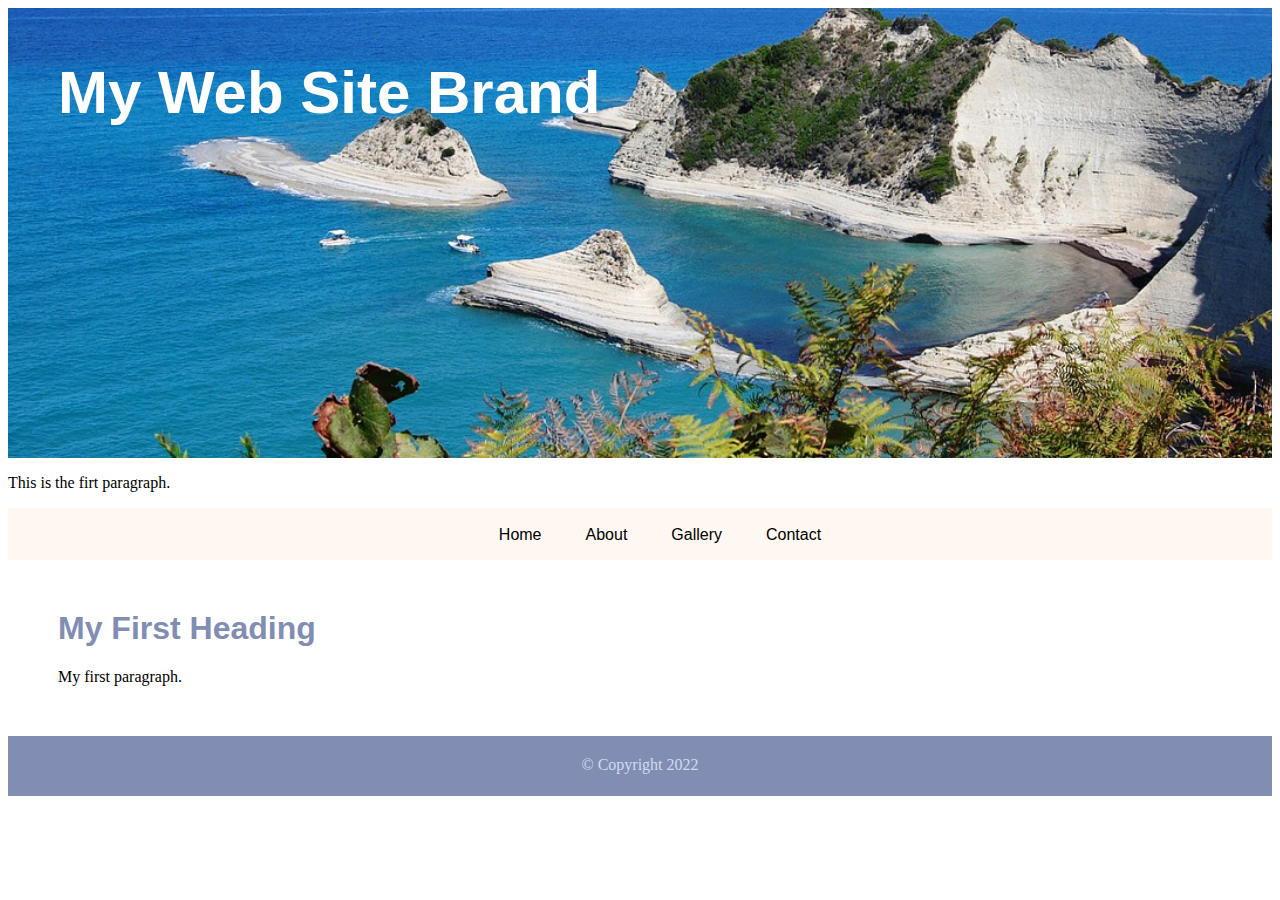
<file: index.html>
<!DOCTYPE html>
<html>
<head>
    <title>My First Web Page</title>
    <!-- Link external CSS stylesheet -->
    <link rel="stylesheet" href="style.css">
</head>
<body>

<!-- container to wrap -->
<div id="container">
<!-- brand of website -->
<header style="font-size:60px; color:#fff;">My Web Site Brand</header>
<p>This is the firt paragraph.</p>
<!-- main navigation -->
<nav id="topnav">
    <ul>
        <li><a href="index.html">Home</a></li>
        <li><a href="page2.html">About</a></li>
        <li><a href="page4.html">Gallery</a></li>
        <li><a href="page3.html">Contact</a></li>
    </ul>
</nav> <!-- end main navigation -->

<!-- main content -->
<main>
    <h1>My First Heading</h1>
    <p>My first paragraph.</p>
    <!-- <img src="images/cliff_ocean.jpg" alt="Cliff Ocean" width = "1000" /> -->
</main> <!-- end main content -->

<!-- footer information -->
<footer>&copy; Copyright 2022</footer>

</div> <!-- end container -->
</body>
</html>
</file>
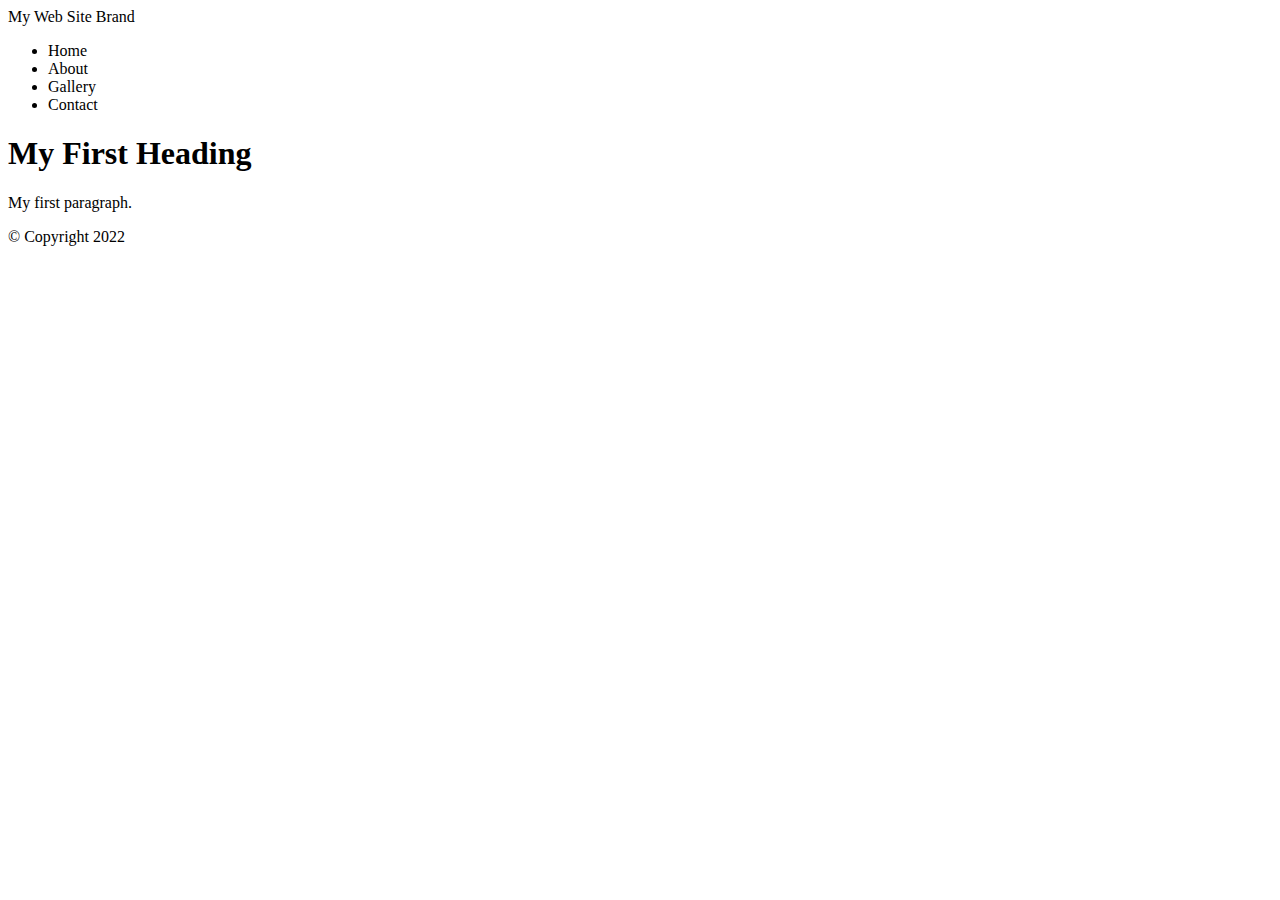
<file: html-demo1.html>
<!DOCTYPE html>
<html>
<head>
    <title>My First Web Page</title>
</head>
<body>

<!-- container to wrap -->
<div id="container">
<!-- brand of website -->
<header>My Web Site Brand</header>
<!-- main navigation -->
<nav>
    <ul>
        <li>Home</li>
        <li>About</li>
        <li>Gallery</li>
        <li>Contact</li>
    </ul>
</nav> <!-- end main navigation -->

<!-- main content -->
<main>
    <h1>My First Heading</h1>
    <p>My first paragraph.</p>
</main> <!-- end main content -->

<!-- footer information -->
<footer>&copy; Copyright 2022</footer>

</div> <!-- end container -->
</body>
</html>
</file>
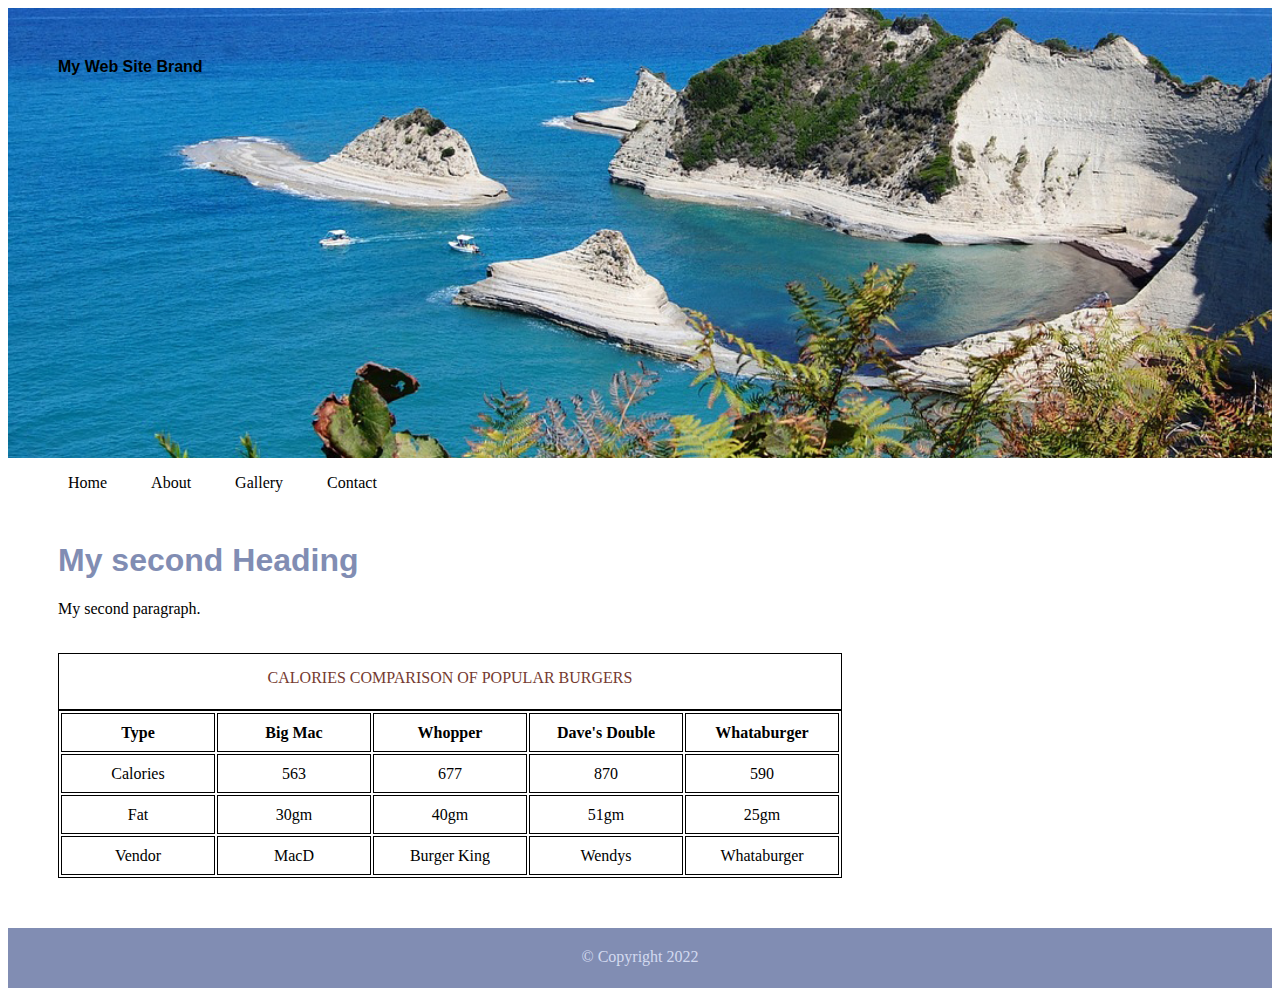
<file: page2.html>
<!DOCTYPE html>
<html>
<head>
    <title>My Second Web Page</title>
    <!-- Link external CSS stylesheet -->
    <link rel="stylesheet" href="style.css">
</head>
<body>

<!-- container to wrap -->
<div id="container">
<!-- brand of website -->
<header>My Web Site Brand</header>
<!-- main navigation -->
<nav>
    <ul>
        <li><a href="index.html">Home</a></li>
        <li><a href="page2.html">About</a></li>
        <li><a href="page4.html">Gallery</a></li>
        <li><a href="page3.html">Contact</a></li>
    </ul>
</nav> <!-- end main navigation -->

<!-- main content -->
<main>
    <h1>My second Heading</h1>
    <p>My second paragraph.</p>

    <table>
        <caption>Calories Comparison of Popular Burgers</caption>
        <thead>
            <tr>
                <th>Type</th>
                <th>Big Mac</th>
                <th>Whopper</th>
                <th>Dave's Double</th>
                <th>Whataburger</th>
            </tr>
        </thead>
        <tbody>
            <tr>
                <td>Calories</td>
                <td>563</td>
                <td>677</td>
                <td>870</td>
                <td>590</td>
            </tr>
            <tr>
                <td>Fat</td>
                <td>30gm</td>
                <td>40gm</td>
                <td>51gm</td>
                <td>25gm</td>
            </tr>
        </tbody>
        <tfoot>
            <tr>
                <td>Vendor</td>
                <td>MacD</td>
                <td>Burger King</td>
                <td>Wendys</td>
                <td>Whataburger</td>
            </tr>
        </tfoot>
    </table>
</main> <!-- end main content -->

<!-- footer information -->
<footer>&copy; Copyright 2022</footer>

</div> <!-- end container -->
</body>
</html>
</file>
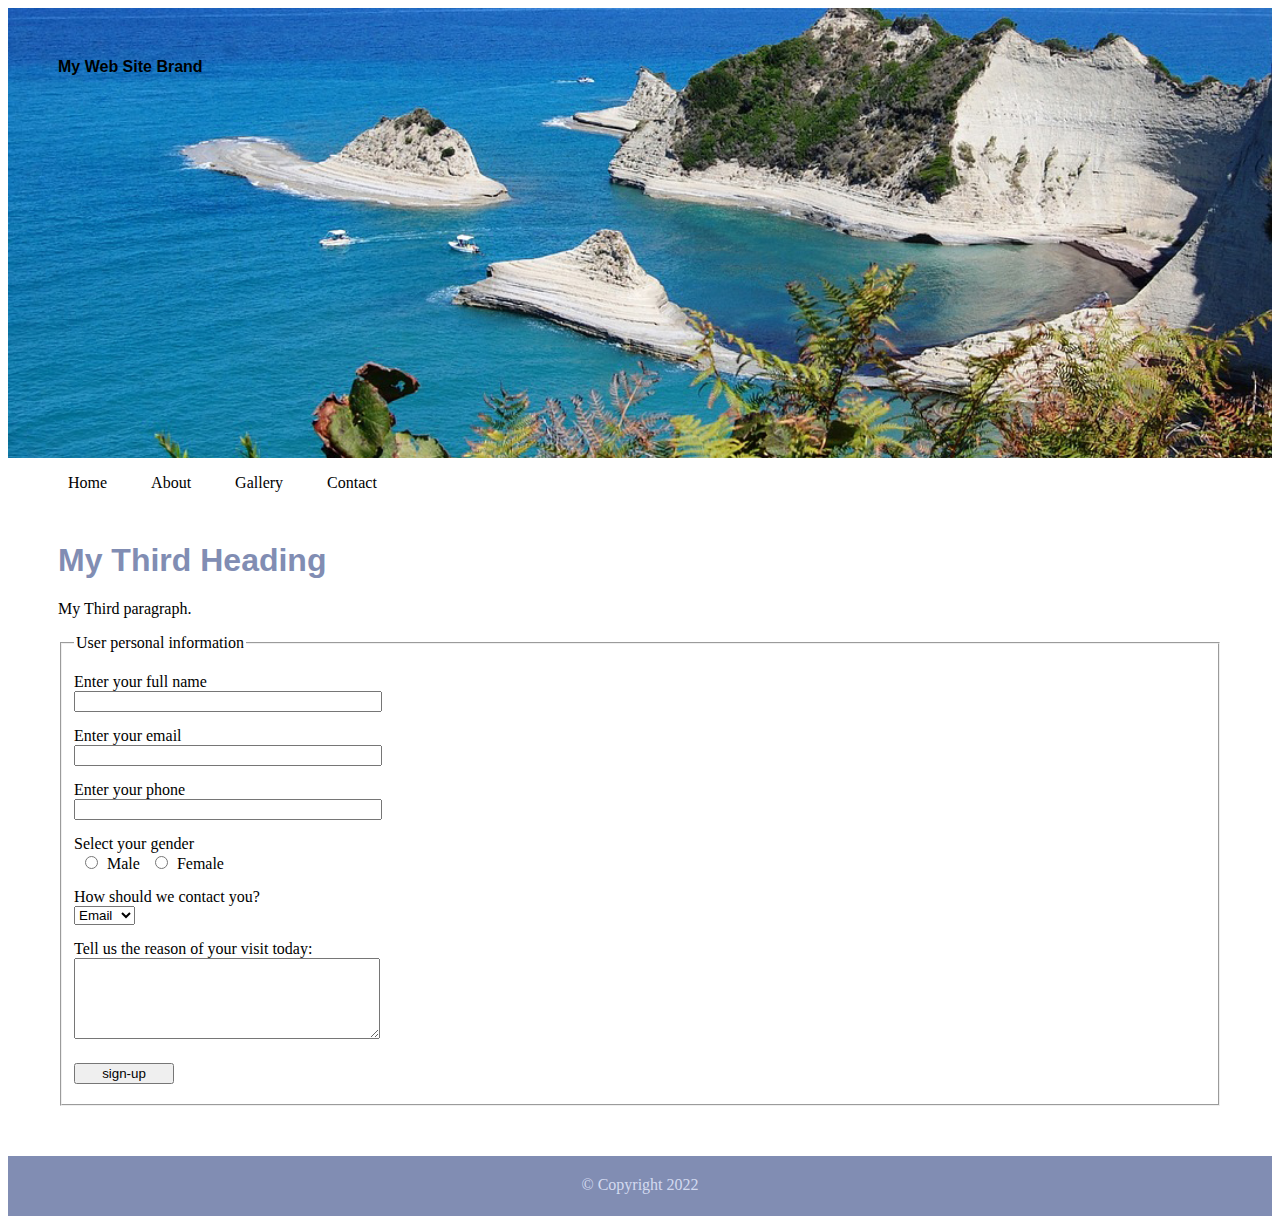
<file: page3.html>
<!DOCTYPE html>
<html>
<head>
    <title>My Third Web Page</title>
    <!-- Link external CSS stylesheet -->
    <link rel="stylesheet" href="style.css">
</head>
<body>

<!-- container to wrap -->
<div id="container">
<!-- brand of website -->
<header>My Web Site Brand</header>
<!-- main navigation -->
<nav>
    <ul>
        <li><a href="index.html">Home</a></li>
        <li><a href="page2.html">About</a></li>
        <li><a href="page4.html">Gallery</a></li>
        <li><a href="page3.html">Contact</a></li>
    </ul>
</nav> <!-- end main navigation -->

<!-- main content -->
<main>
    <h1>My Third Heading</h1>
    <p>My Third paragraph.</p>
    <form action="/signup" method="post">
        <fieldset>
            <legend>User personal information</legend>
            <label>Enter your full name</label>
            <input type = "text" name = "name">
            <label>Enter your email</label>
            <input type = "email" name = "email">   
            <label>Enter your phone</label>
            <input type = "text" name = "phone"> 
            <label>Select your gender</label>
            <input type = "radio" name = "gender" value = "male"/>Male
            <input type = "radio" name = "gender" value = "female"/>Female 
            <label>How should we contact you?</label>
            <select>
                <option>Email</option>
                <option>Phone</option>
            </select>
            <label>Tell us the reason of your visit today:</label>
            <textarea rows="5" cols="30"></textarea>
            <input type = "submit" value = "sign-up">

        </fieldset>
    </form>
</main> <!-- end main content -->

<!-- footer information -->
<footer>&copy; Copyright 2022</footer>

</div> <!-- end container -->
</body>
</html>
</file>
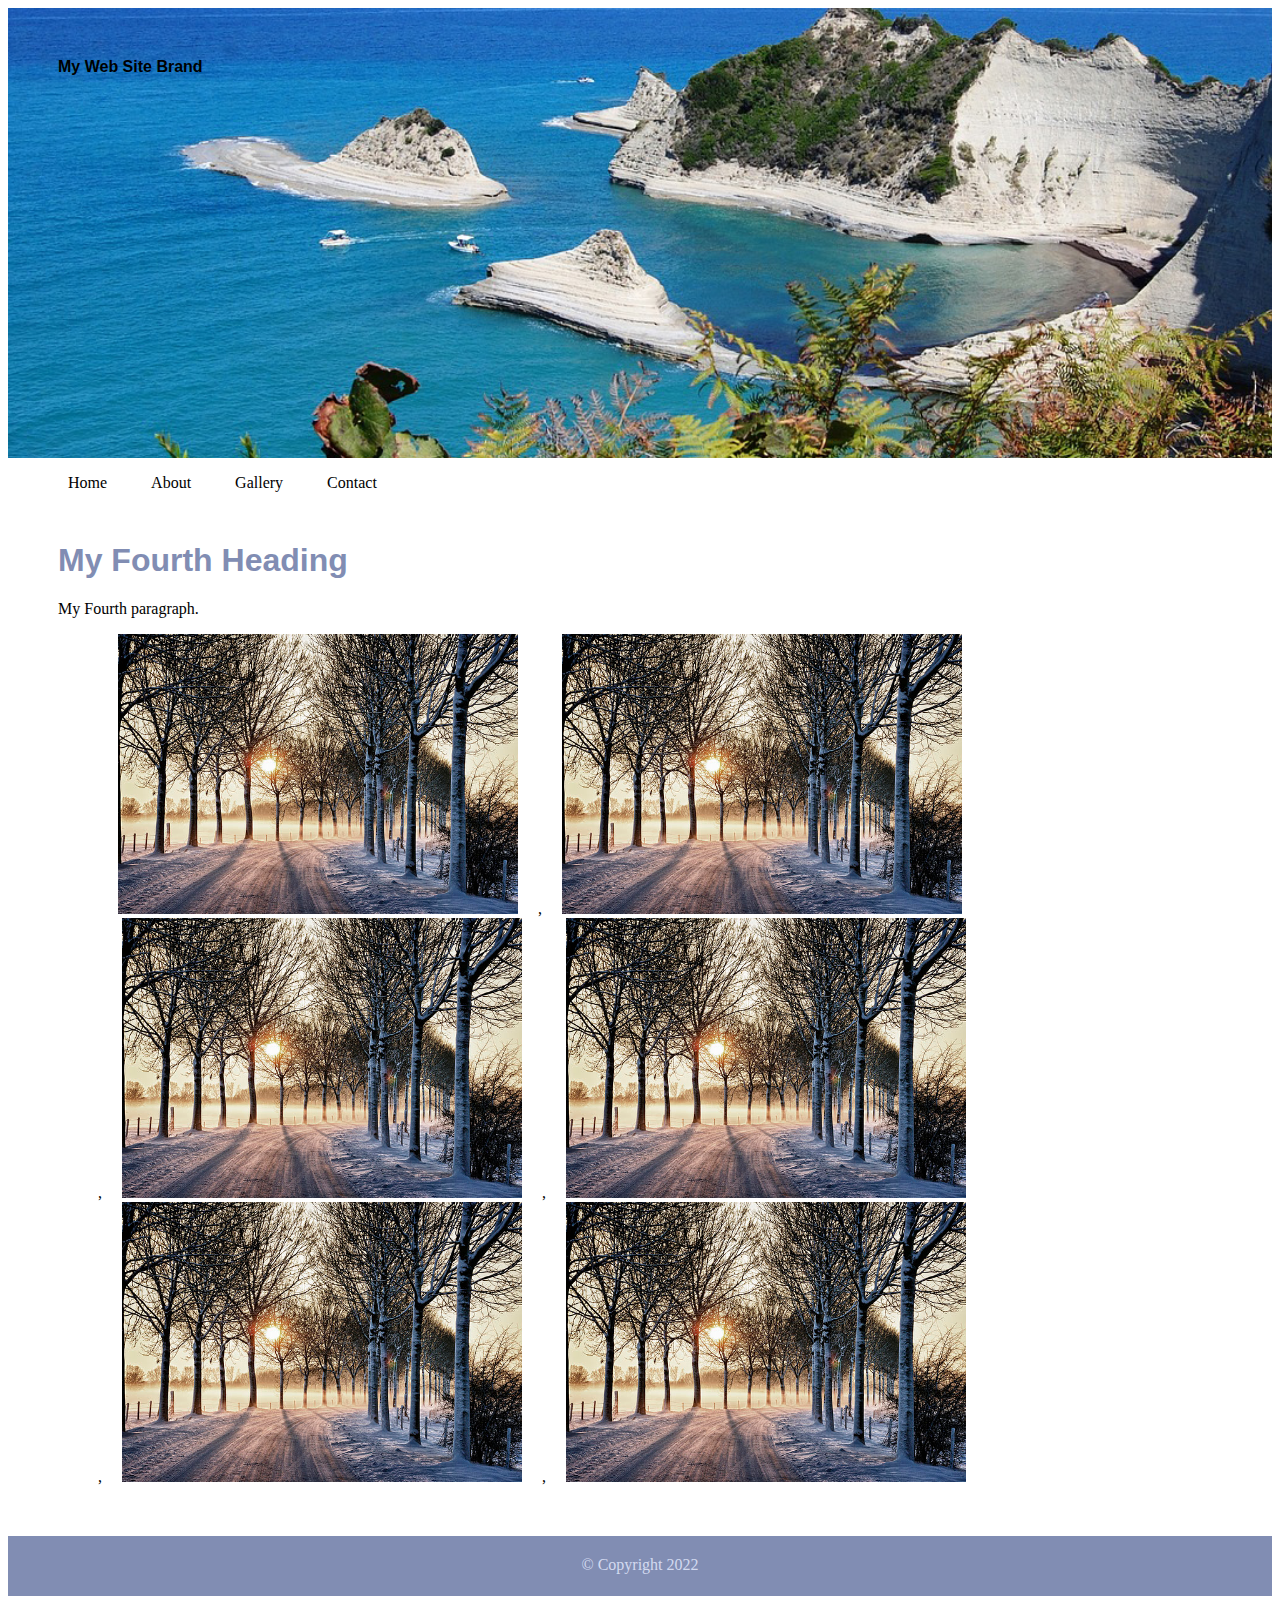
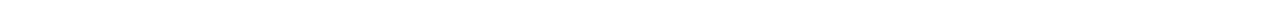
<file: page4.html>
<!DOCTYPE html>
<html>
<head>
    <title>My Third Web Page</title>
    <!-- Link external CSS stylesheet -->
    <link rel="stylesheet" href="style.css">
</head>
<body>

<!-- container to wrap -->
<div id="container">
<!-- brand of website -->
<header>My Web Site Brand</header>
<!-- main navigation -->
<nav>
    <ul>
        <li><a href="index.html">Home</a></li>
        <li><a href="page2.html">About</a></li>
        <li><a href="page4.html">Gallery</a></li>
        <li><a href="page3.html">Contact</a></li>
    </ul>
</nav> <!-- end main navigation -->

<!-- main content -->
<main>
    <h1>My Fourth Heading</h1>
    <p>My Fourth paragraph.</p>
    <ul id="album">
        <!--<li id="photo"><img src="images/winterland1.jpg"></li>
        <li id="photo"><img src="images/winterland2.jpg"></li>
        <li id="photo"><img src="images/winterland3.jpg"></li>
        <li id="photo"><img src="images/winterland4.jpg"></li>
        <li id="photo"><img src="images/winterland5.jpg"></li>
        <li id="photo"><img src="images/winterland6.jpg"></li>-->
    </ul>
</main> <!-- end main content -->

<!-- footer information -->
<footer>&copy; Copyright 2022</footer>

</div> <!-- end container -->
<script>
    var photos = [];
    var fileNames = [];
    var imageList = [];
    var image;
    var openList = "<li id='photo'>";
    var closeList = "</li>"

    //Create a loop to create 6 images
    for (var i=0; i<6; i++) {
        fileNames.push("winterland" + (i+1));
        photos.push("<img src = 'images/" +fileNames[i]+ ".jpg' alt='Winter Land Photo " + (i+1) + "' width = '640'>");//  
        image = openList + photos[i] + closeList;
        imageList.push(image);

        //Display 6 images from array
        document.getElementById("album").innerHTML = imageList.join();
    }
</script>
</body>
</html>
</file>
<file: style.css>
/* External CSS style */
header {
    background: url(images/cliff_ocean.jpg) 0 -200px no-repeat;
    background-size: 1500px;
    height: 400px;
    /*background-repeat: no-repeat;*/
    padding-top: 50px;
    padding-left: 50px;
    font-weight: bold;
    font-family: Arial, Helvetica, sans-serif; /* sans-serif is default in all computers */

}
li {
    list-style-type: none;
    display: inline;
    padding: 0 20px;
}
li a {
    text-decoration: none; /* When a added, default is link, so to remove it */
}
/* Pesudo Class - to style text links */
li a:link {
    color:#000; /* Before click */
}
li a:visited {
    color:#818db3; /* After click */
}
li a:hover {
    color:#333; /* Mouse over */
}
li a:active {
    color:#753a30; /* Mouse down */
}
nav#topnav {
    background-color: rgba(255, 245, 238, 0.8); /* a stand for the last digit is for opacity */
    height: 50px;
    text-align: center;
    padding-top: 2px;
}
nav#topnav a{
    font-family: Arial, Helvetica, sans-serif;
}
main {
    margin: 50px; /* when backgroun is white, otherwise can use padding */
}
main h1{
    color:rgb(129,141,179);
    font-family: Arial, Helvetica, sans-serif;
}
footer {
    height: 40px;
    background-color: rgb(129,141,179);
    text-align: center;
    padding-top: 20px;
    color: rgb(211,218,240);
}

/* Page 2 */
table {
    margin-top: 35px;
}
table, caption, th, td { /* with comma, called multiple selector */
    border: 1px solid #000; /* value's order doesn't matter */
}
th, td {
    width: 150px;
    height: 35px;
    text-align: center;
}
caption {
    text-transform: uppercase;
    font-weight: 800px;
    height: 40px;
    padding-top: 15px;
    color: #753a30;
}

/* Page 3 */
label {
    display: block;
    margin: 15px 0 0 0;
}
input {
    width: 300px;
}
input[type="radio"] {
    width: 25px;
}
textarea {
    width: 300px;
}
input[type="submit"] {
    display: block;
    margin: 20px 0 10px 0;
    width: 100px;
}

main #album #photo img {
    width: 400px;
}
</file>
